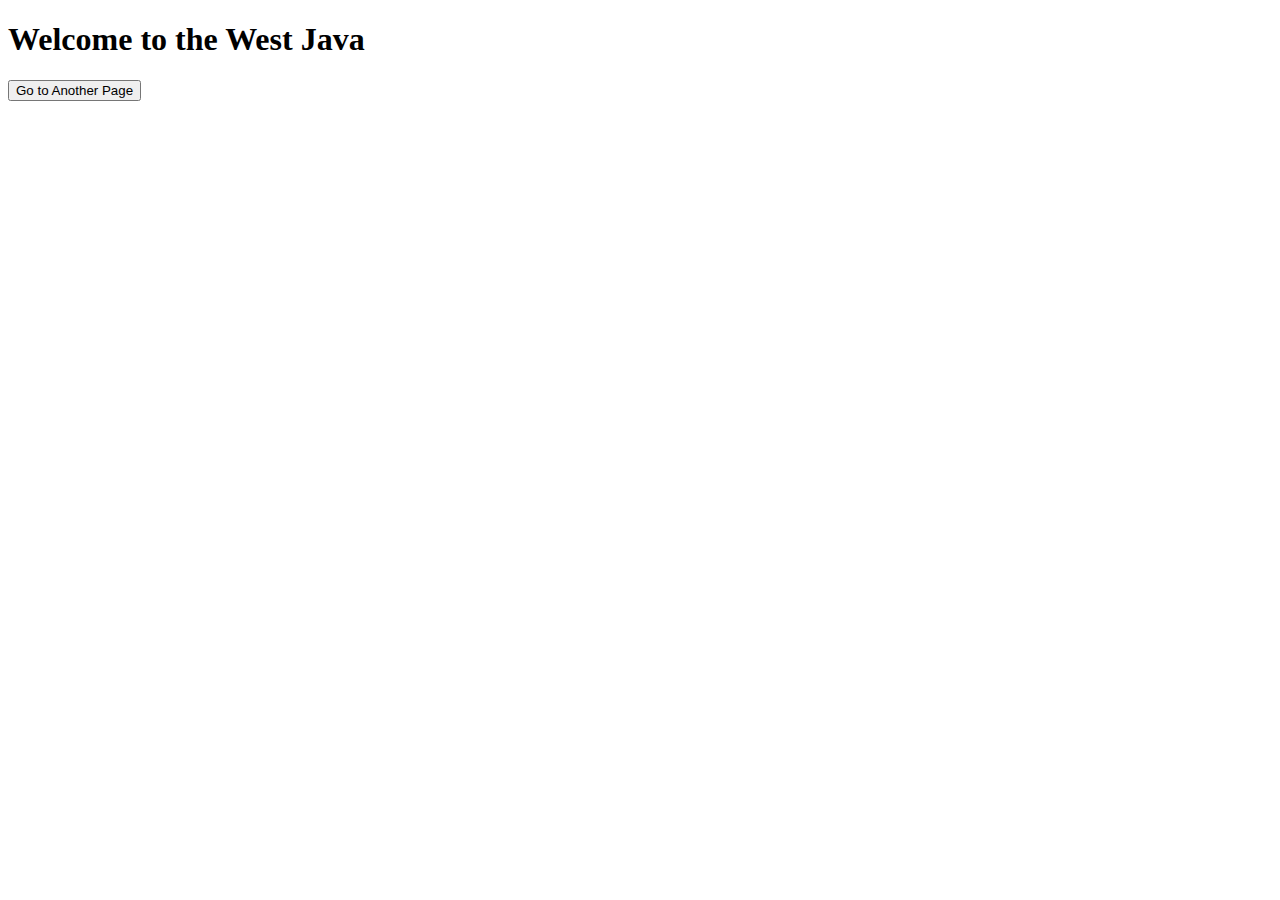
<file: public/westjava.html>
<!DOCTYPE html>
<html lang="en">
<head>
    <meta charset="UTF-8">
    <meta name="viewport" content="width=device-width, initial-scale=1.0">
    <title>West Java</title>
</head>
<body>
    <h1>Welcome to the West Java</h1>
    
    <!-- Button to navigate to another page -->
    <button onclick="goToAnotherPage()">Go to Another Page</button>

    <script>
        function goToAnotherPage() {
            // Redirect to another HTML page
            window.location.href = 'westjava.html';
        }
    </script>
</body>
</html>
</file>
